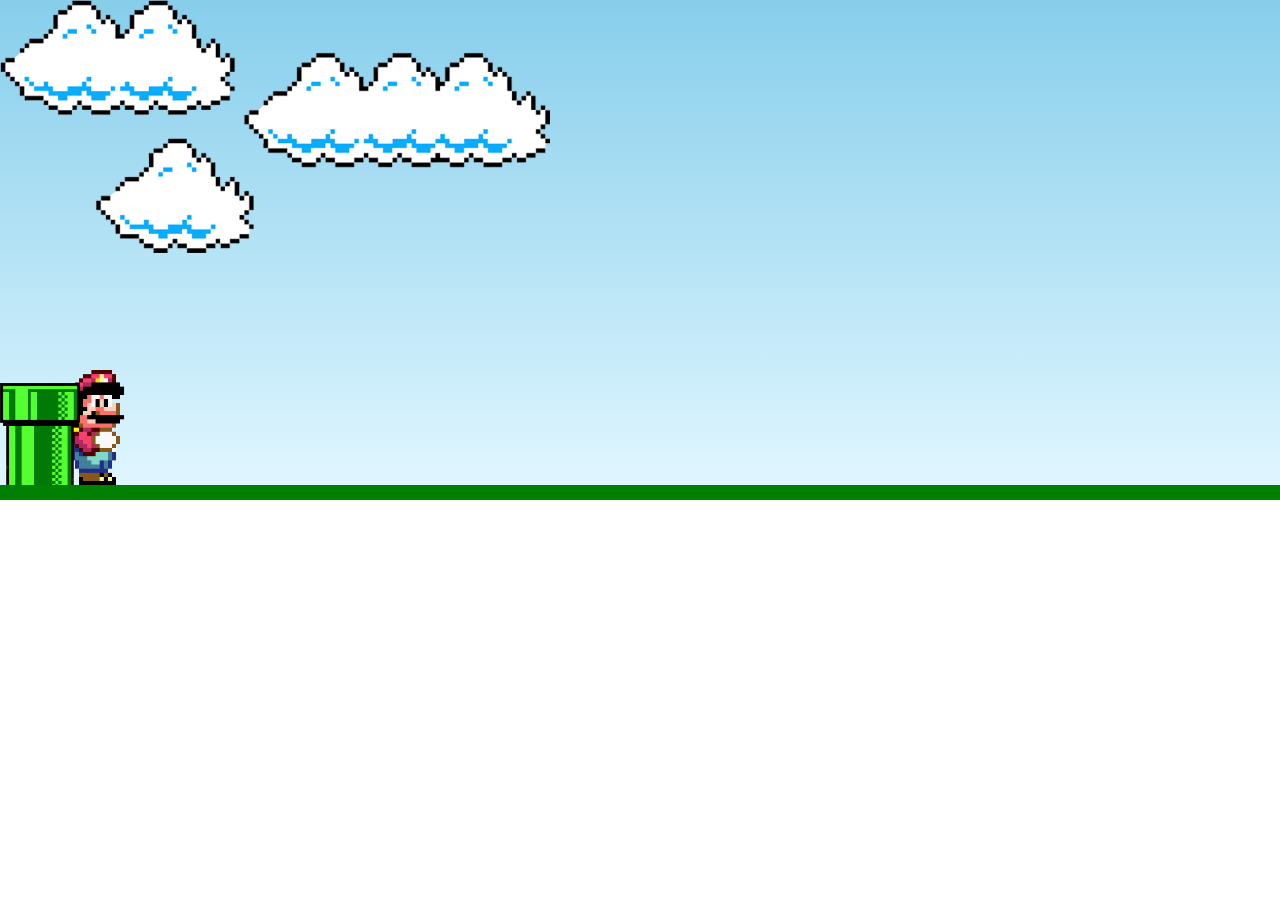
<file: Mario Jump/index.html>
<!DOCTYPE html>
<html lang="en">
<head>
    <meta charset="UTF-8">
    <meta name="viewport" content="width=device-width, inicial-sacle=1.0">

    <link rel="stylesheet" type="text/css" href="index.css"/>
    <script src="index.js" defer></script>

    <title>Mario Jump</title>
</head>
<body>
    <div class="game-board">
        <img src="img/clouds.png" class="clouds">
        <img src="img/mario.gif" class="mario">
       <img src="img/pipe.png" class="pipe">
    </div>
</body>



</html>
</file>
<file: Mario Jump/index.css>
*{
    margin: 0;
    padding: 0px;
    box-sizing: border-box;

}
.game-board{
    width: 100%;
    height: 500px;
    border-bottom: 15px solid green;
    margin: 0 auto;
    position: relative;
    overflow: hidden;
    background: linear-gradient(#87CEEB, #E0F6FF);
}
.pipe{
    position: absolute;
    bottom: 0;
    width: 80px;
    animation: pipe-animation 2s infinite linear ;
}
.mario{
    width: 150px;
    position: absolute;
    bottom: 0;

}
.jump{
    animation: jump 500ms ease-out;
}
.clouds{
    position: absolute;
    width: 550px;
    animation: clouds-animation 20s infinite linear;
}

@keyframes pipe-animation {
    from{
        right: -80px;

    }
    to{
        right: 100%;
    }
}
@keyframes jump{
    0%{
        bottom: 0;
    }
    40%{
        bottom: 180px;
    }
    50%{
        bottom: 180px;
    }
    60%{
        bottom: 180px;
    }
    100%{
        bottom: 0;
    }
}
@keyframes clouds-animation {
    from{
        right: -550px;
    }
    to{
        right: 100%;
    }
}
</file>
